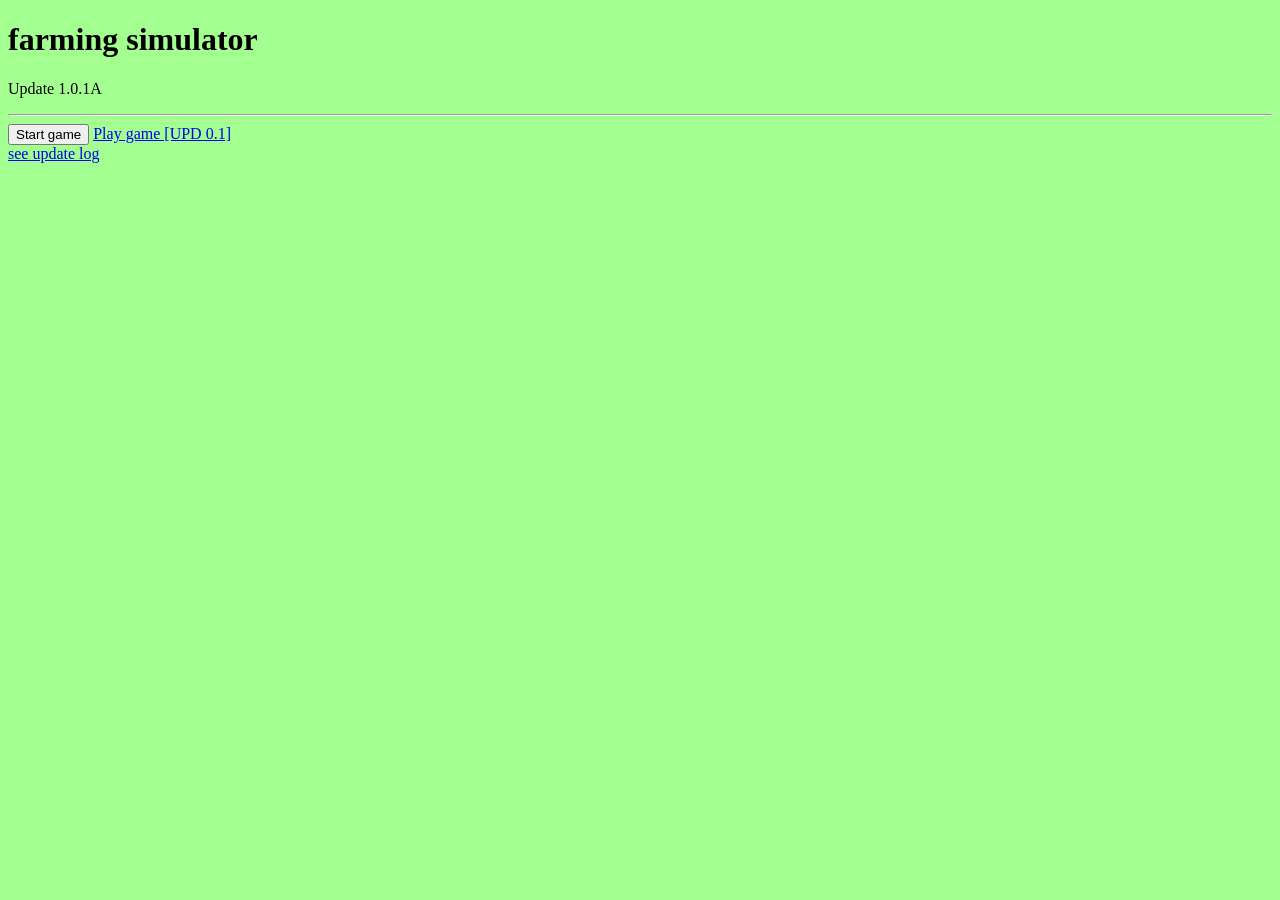
<file: index.html>
<!DOCTYPE html>
                    <!--Home page-->
<html>
    <head>
        <title>Farming Sim - EXPLORER</title>
        <link href="basic.css" rel="stylesheet">
    </head>
    <body>
        <h1>farming simulator</h1>
        <p title="Warning may have bugs! (A stands for alpha)">Update 1.0.1A</p>
        <hr>
        <a href="game.html"><button >Start game</button></a>
        <a href="game.html">Play game [UPD 0.1]</a>
        <br>
        <a href="log.html">see update log</a>
    </body>
</html>
</file>
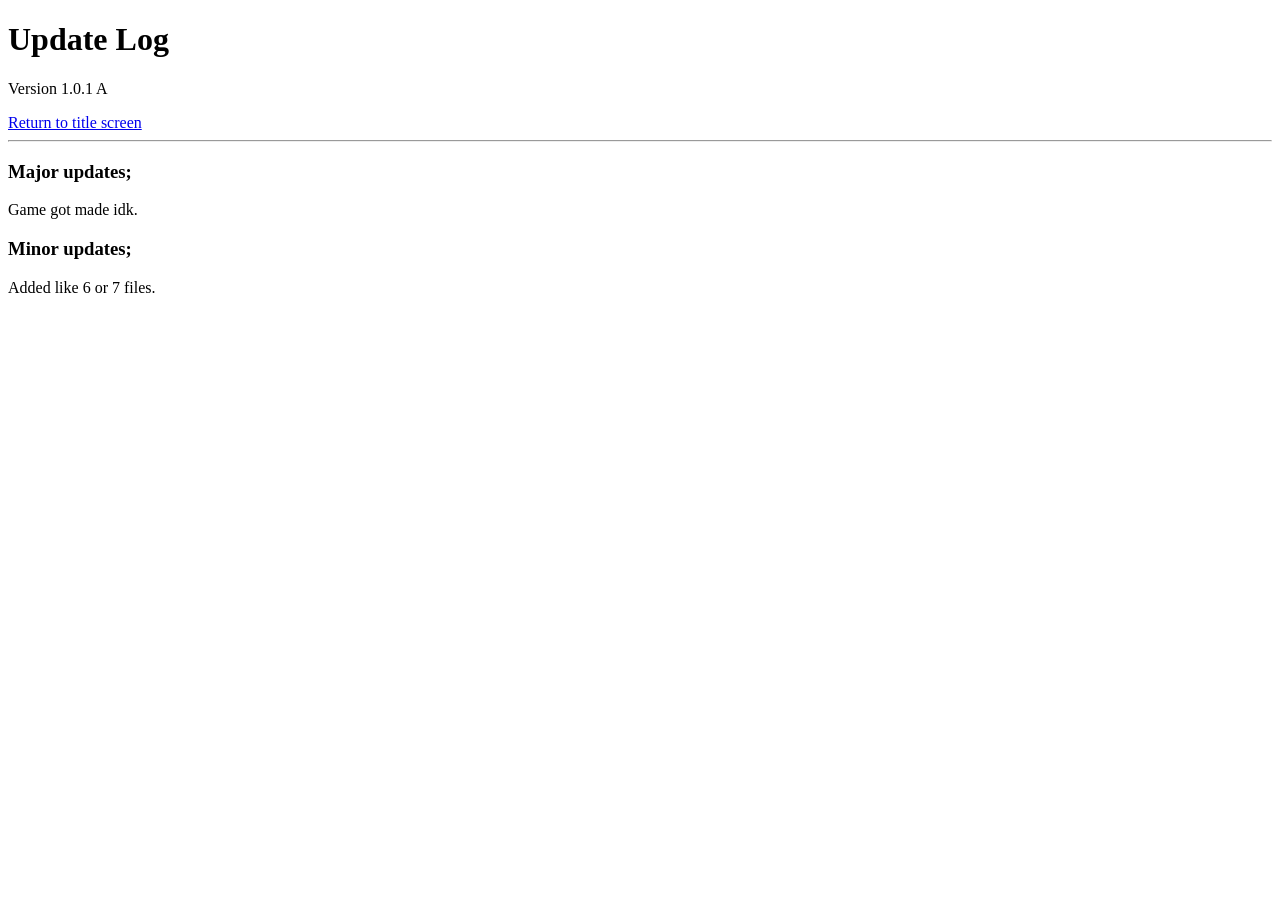
<file: log.html>
<!DOCTYPE html>
<html>
    <head>
        <title>Farming Sim - UPDATE LOG</title>
    </head>
    <body>
        <h1>Update Log</h1>
        <p>Version 1.0.1 A</p>
        <a href="index.html">Return to title screen</a>
        <hr>
        <h3>Major updates;</h3>
        <p>Game got made idk.</p>
        <h3>Minor updates;</h3>
        <p>Added like 6 or 7 files.</p>
    </body>
</html>
</file>
<file: basic.css>
body{
    background-color: rgb(164, 255, 145);
}
</file>
